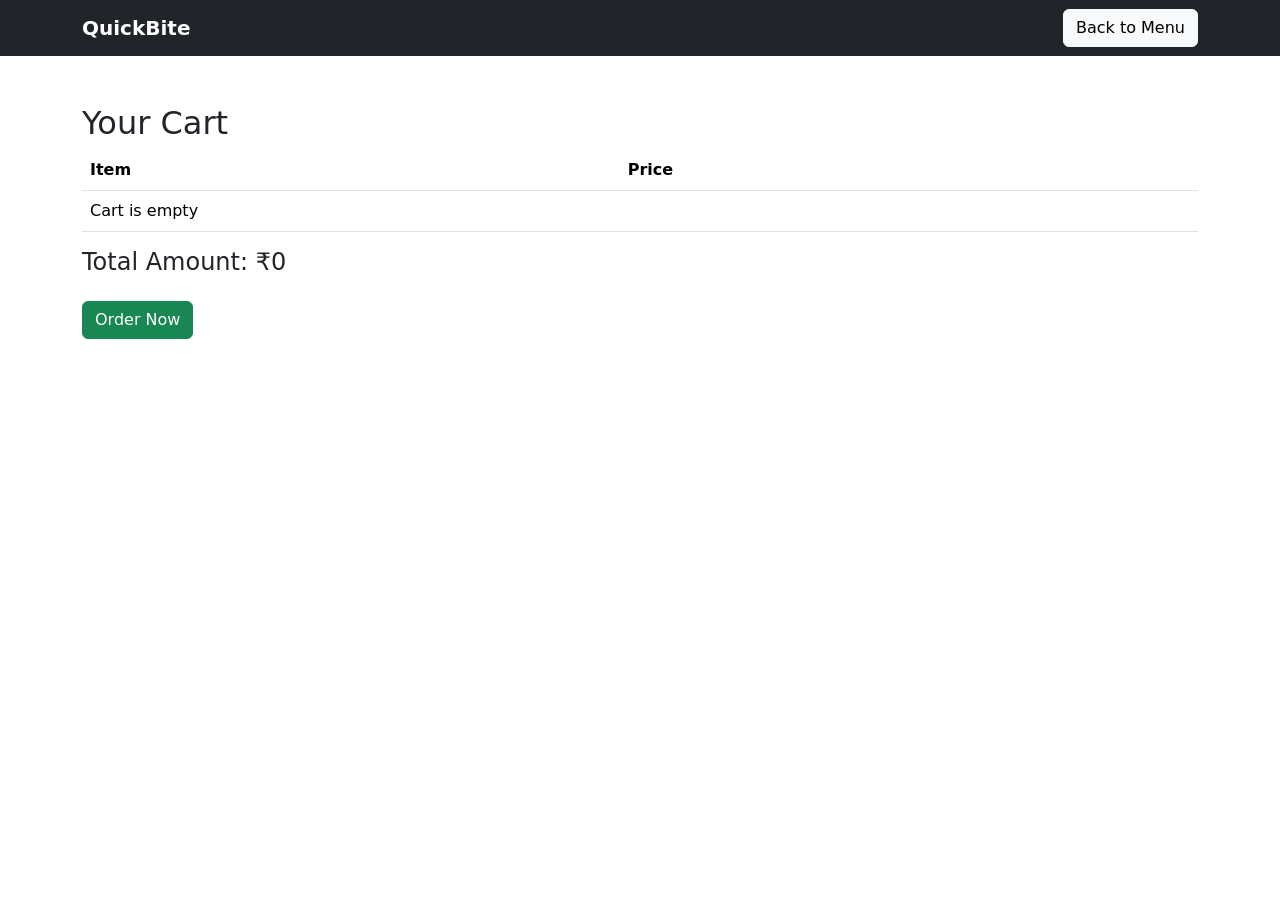
<file: Quickbite/templates/cart.html>
<!DOCTYPE html>
<html>

<head>

<title>Your Cart</title>

<link rel="stylesheet"
href="https://cdn.jsdelivr.net/npm/bootstrap@5.3.2/dist/css/bootstrap.min.css">

</head>

<body>

<nav class="navbar navbar-dark bg-dark">

<div class="container">

<a class="navbar-brand fw-bold">QuickBite</a>

<a href="/menu" class="btn btn-light">Back to Menu</a>

</div>

</nav>


<div class="container mt-5">

<h2>Your Cart</h2>

<table class="table">

<thead>

<tr>

<th>Item</th>
<th>Price</th>

</tr>

</thead>

<tbody id="cartItems"></tbody>

</table>

<h4 id="totalAmount"></h4>

<button class="btn btn-success mt-3" onclick="placeOrder()">
Order Now
</button>

</div>


<script>

let cart = JSON.parse(localStorage.getItem("cart")) || []

let table = document.getElementById("cartItems")

let total = 0


if(cart.length === 0){

table.innerHTML = "<tr><td colspan='2'>Cart is empty</td></tr>"

}

cart.forEach(item => {

let row = document.createElement("tr")

row.innerHTML = `
<td>${item.name}</td>
<td>₹${item.price}</td>
`

table.appendChild(row)

total += item.price

})


document.getElementById("totalAmount").innerText =
"Total Amount: ₹" + total


function placeOrder(){

alert("Order placed successfully!")

localStorage.removeItem("cart")

location.reload()

}

</script>

</body>

</html>
</file>
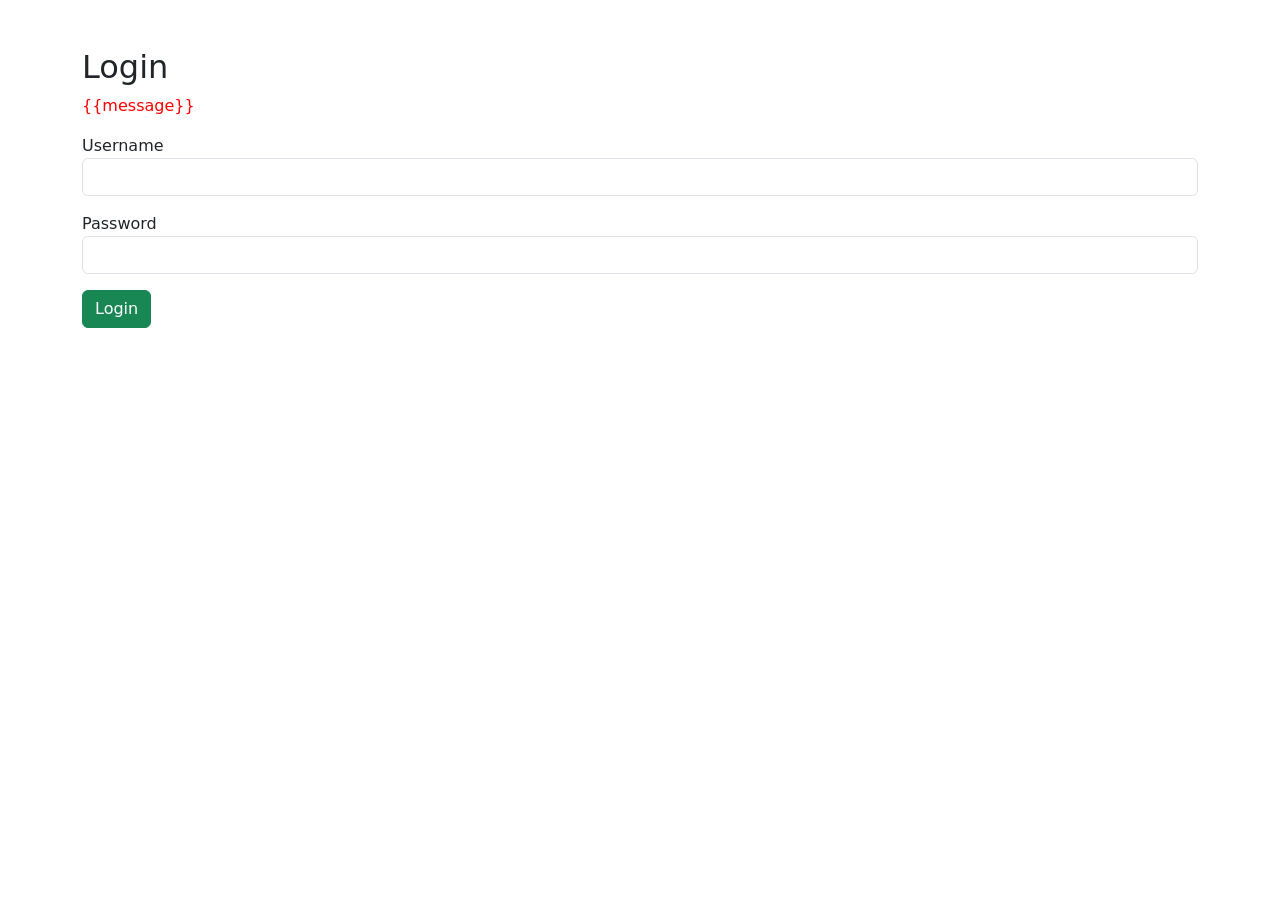
<file: Quickbite/templates/login.html>
<!DOCTYPE html>
<html>

<head>

<title>Login</title>

<link rel="stylesheet"
href="https://cdn.jsdelivr.net/npm/bootstrap@5.3.2/dist/css/bootstrap.min.css">

</head>

<body>

<div class="container mt-5">

<h2>Login</h2>

<p style="color:red">{{message}}</p>

<form method="POST">

<div class="mb-3">
<label>Username</label>
<input type="text" class="form-control" name="username">
</div>

<div class="mb-3">
<label>Password</label>
<input type="password" class="form-control" name="password">
</div>

<button class="btn btn-success">Login</button>

</form>

</div>

</body>
</html>
</file>
